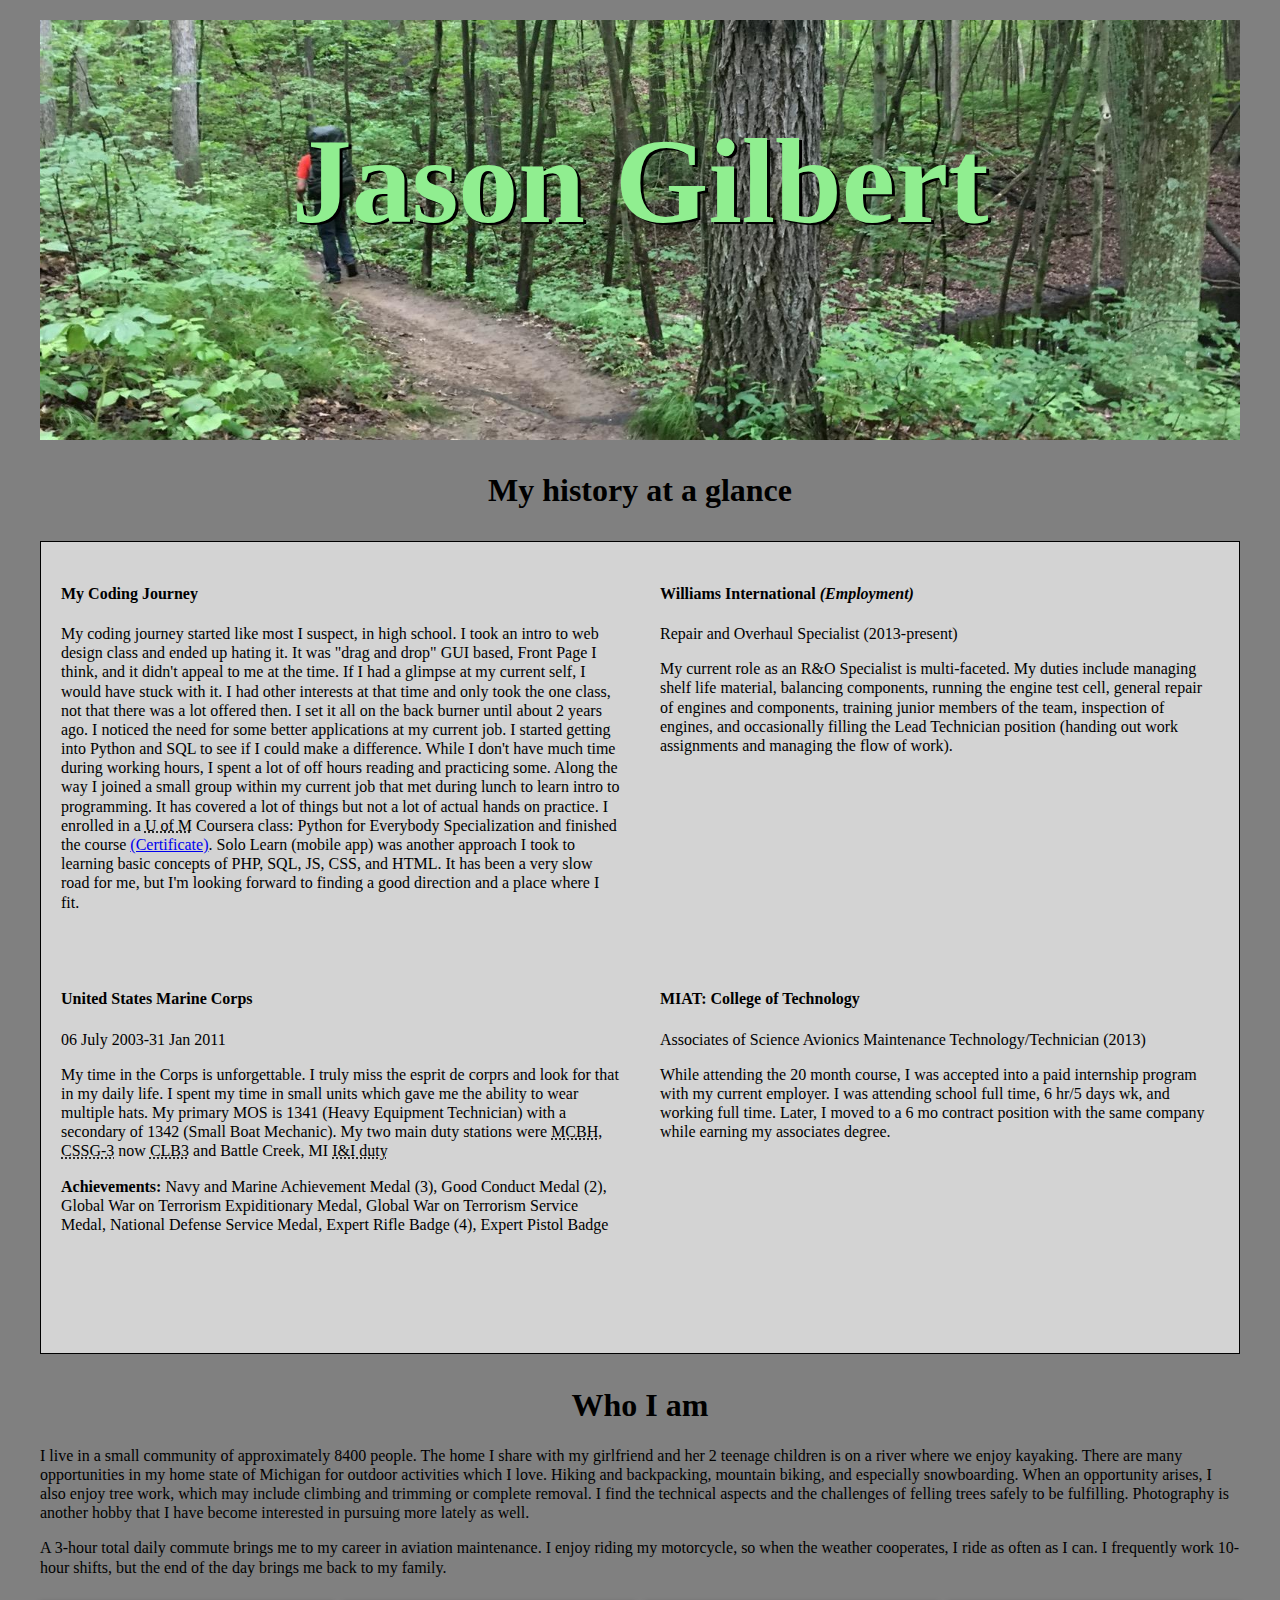
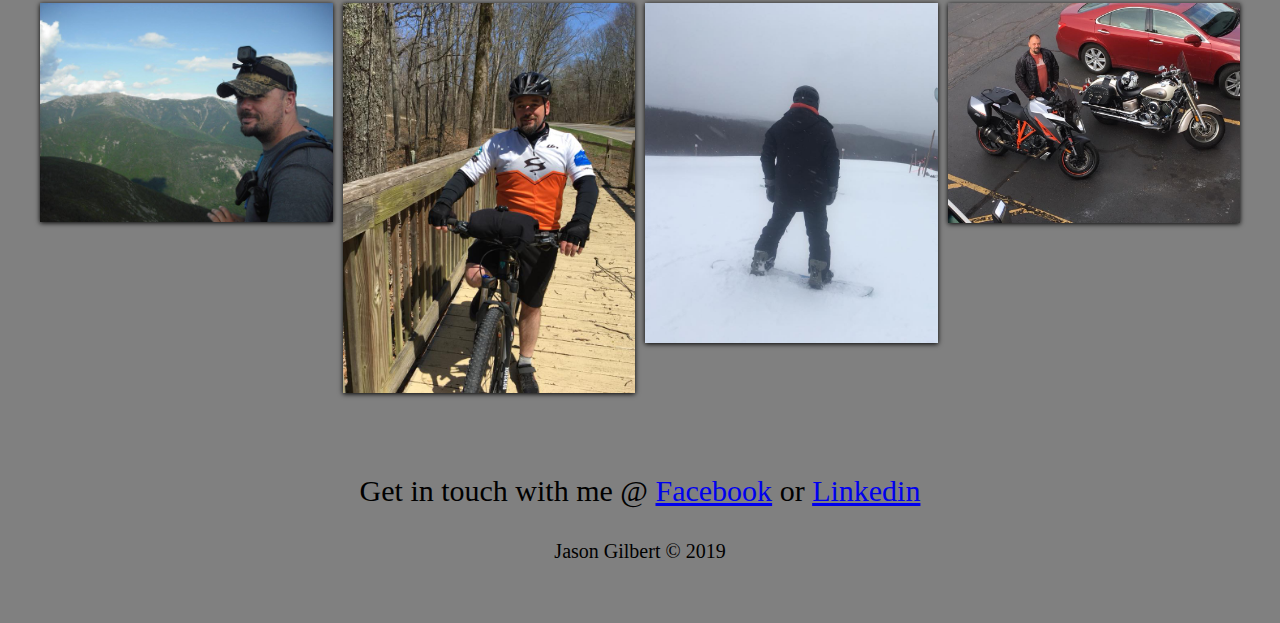
<file: index2.html>
<!DOCTYPE html>
<html lang="en">

<head>
    <title>Jason Gilbert</title>
    <link rel="stylesheet" href="style2.css">
</head>

<body>
   <div class="wrapper">
        <section class="container">

            <header class="header">
                <h1>Jason Gilbert</h1>
            </header>

            <div class="title">
                <h1>My history at a glance</h1>
            </div>

            <div class="grid">
                <div class="box1">
                    <h4>My Coding Journey</h4>
                    <p>My coding journey started like most I suspect, in high school.  I took an intro to web design class and ended up hating it.  It was "drag and drop" GUI based, Front Page I think, and it didn't appeal to me at the time.  If I had a glimpse at my current self, I would have stuck with it.  I had other interests at that time and only took the one class, not that there was a lot offered then.  I set it all on the back burner until about 2 years ago. I noticed the need for some better applications at my current job.  I started getting into Python and SQL to see if I could make a difference.  While I don't have much time during working hours, I spent a lot of off hours reading and practicing some.  Along the way I joined a small group within my current job that met during lunch to learn intro to programming.  It has covered a lot of things but not a lot of actual hands on practice.  I enrolled in a <abbr title="University of Michigan">U of M</abbr> Coursera class: Python for Everybody Specialization and finished the course <a href="https://www.coursera.org/account/accomplishments/specialization/XUUR3ZQY7Y52">(Certificate)</a>.  Solo Learn (mobile app) was another approach I took to learning basic concepts of PHP, SQL, JS, CSS, and HTML.  It has been a very slow road for me, but I'm looking forward to finding a good direction and a place where I fit.</p>
                </div>
                    
                <div class="box2">
                    <h4>Williams International <i>(Employment)</i></h4>
                    <p>Repair and Overhaul Specialist (2013-present)</p>
                    <p>My current role as an R&O Specialist is multi-faceted. My duties include managing shelf life material, balancing components, running the engine test cell, general repair of engines and components, training junior members of the team, inspection of engines, and occasionally filling the Lead Technician position (handing out work assignments and managing the flow of work).</p>
                </div>
                
                <div class="box3">
                    <h4>United States Marine Corps</h4>
                    <p>06 July 2003-31 Jan 2011</p>
                    <p>My time in the Corps is unforgettable.  I truly miss the esprit de corprs and look for that in my daily life.  I spent my time in small units which gave me the ability to wear multiple hats.  My primary MOS is 1341 (Heavy Equipment Technician) with a secondary of 1342 (Small Boat Mechanic).  My two main duty stations were <abbr title="Marine Corps Base Hawaii, Combat Service Support Group 3 ">MCBH, CSSG-3</abbr> now <abbr title="Combat Logistics Battalion 3">CLB3</abbr> and Battle Creek, MI <abbr title="Inspector, Instructor Staff">I&I duty</abbr></p>
                    <p><strong> Achievements:</strong> Navy and Marine Achievement Medal (3), Good Conduct Medal (2), Global War on Terrorism Expiditionary Medal, Global War on Terrorism Service Medal, National Defense Service Medal, Expert Rifle Badge (4), Expert Pistol Badge</p>
                </div>
                
                <div class="box4">
                    <h4>MIAT: College of Technology</h4>
                    <p>Associates of Science Avionics Maintenance Technology/Technician (2013)</p>
                    <p>While attending the 20 month course, I was accepted into a paid internship program with my current employer.  I was attending school full time, 6 hr/5 days wk, and working full time.  Later, I moved to a 6 mo contract position with the same company while earning my associates degree.</p>
                </div>
            </div>
            
            <div class="box5">
                <h1 class="title">Who I am</h1>
                <p>I live in a small community of approximately 8400 people. The home I share with my girlfriend and her 2 teenage children is on a river where we enjoy kayaking. There are many opportunities in my home state of Michigan for outdoor activities which I love. Hiking and backpacking, mountain biking, and especially snowboarding. When an opportunity arises, I also enjoy tree work, which may include climbing and trimming or complete removal. I find the technical aspects and the challenges of felling trees safely to be fulfilling. Photography is another hobby that I have become interested in pursuing more lately as well.</p>
                <p>A 3-hour total daily commute brings me to my career in aviation maintenance. I enjoy riding my motorcycle, so when the weather cooperates, I ride as often as I can. I frequently work 10-hour shifts, but the end of the day brings me back to my family.</p>
            </div>

        </section>

        <!-- Life Pictures  -->
        <section class="life-img">
            <img src="images/Mt_Cannon_NH.jpg" alt="Hiking Cannon Mountain in NH">
            <img src="images/KY_mtbiking.jpg" alt="Mountain biking at Mammouth Cave State Park">
            <img src="images/MI_snowboarding_Caberfae.jpg" alt="Snowboarding at Caberfae Peaks, MI">
            <img src="images/motorcycle_top_view.jpg" alt="Motorcycle trip to Indiana">
        </section>

        

        <!-- Footer -->
        <footer>
            <div class="contact">
                <p>Get in touch with me @ <a href="https://www.facebook.com/jason.gilbert.3344" target="_blank">Facebook</a> or  <a href="https://www.linkedin.com/in/jason-gilbert-2b772989" target="_blank">Linkedin </a></p>
            </div>
            <p>Jason Gilbert &copy; 2019</p>
        </footer>
   </div>
   <!-- End of wrapper class-->

</body>

</html>
</file>
<file: style2.css>
html{
    box-sizing: border-box;
    color:black;
}

body{
    background: grey;
    margin: 20px 40px;
    line-height: 1.2;
}

.title {
    text-align: center;
}

.wrapper{
    display: grid;
    grid-gap: 10px;
}

img {
    max-width: 100%;
}

/* container */
.container .header {
    display: grid;
    min-height: 400px;
    min-width: max-content;
    background: url(images/title_img.jpg);
    background-size: cover;
    background-position: center;
    padding: 10px;
    text-align: center;
    font-size: 60px;
    text-shadow: 3px 2px black;
    color: lightgreen;
}

.container{
    display: grid;
    grid-gap: 10px;
}

.grid {
    background: lightgray;
    display: grid;
    grid-template-columns: 1fr 1fr;
    grid-template-rows: 1fr 1fr;
    grid-gap: 40px;
    border: 1px black solid;
    padding: 20px;
}



.life-img {
    display: grid;
    grid-gap: 10px;
    grid-template-columns: repeat(auto-fit, minmax(100px,1fr));
}

.life-img img {
    width: 100%;
    box-shadow: 0 1px 5px black;
}

footer {
    margin-top: 20px;
    color: black;
    text-align: center;
    padding: 20px;
    font-size: 20px;
}

footer .contact {
    font-size: 30px;
}
</file>
